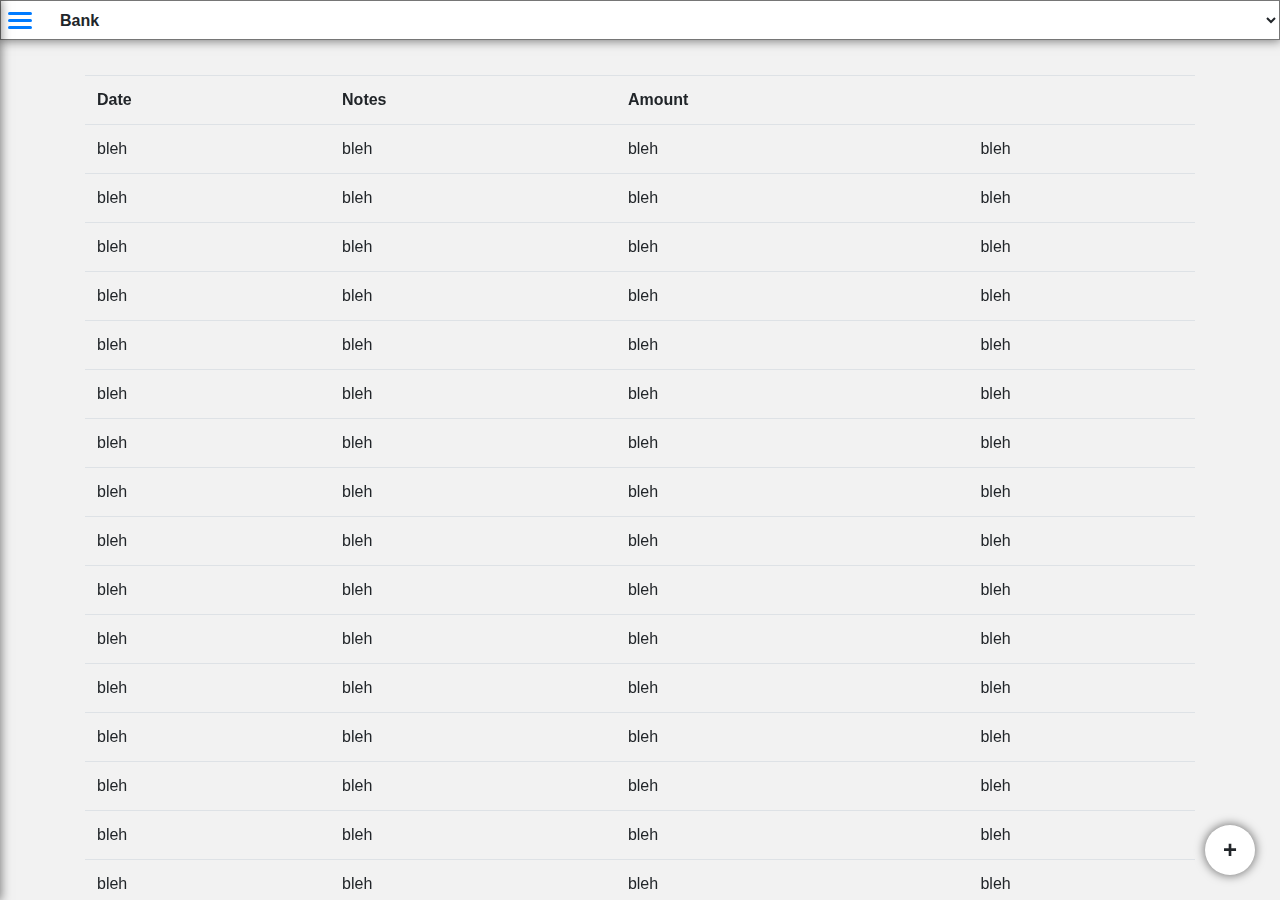
<file: index.html>
<!DOCTYPE html>
<html>
    <head>
        <title>Expense Manager</title>
        <meta name='viewport' content='width=device-width, initial-scale=1.0'>
        <link type='text/css' rel='stylesheet' href='bootstrap.css'>
        <link type='text/css' rel='stylesheet' href='style.css'>
    </head>
    <body>
        <div class='maindiv'>
            <div class='topnavbar shad shadonhover'>
                <select name="" id="">
                    <option value="">Bank</option>
                    <option value="">home</option>
                    <option value="">x</option>
                    <option value="">personalification</option>
                </select>
<!--
                <ul>
                    <li><a href=''>Bank</a></li>
                    <li><a href=''>home</a></li>
                    <li><a href=''>X</a></li>
                    <li><a href=''>Personalification</a></li>
                </ul>
-->
            </div>
            <div class='actbut shad shadonhover' onclick='action_show()'>
                <center class="actcenter">+</center>
                <div class="actstuff">
                    <div><a href="#">New Account</a></div>
                    <div><a href="#">New Log</a></div>
                </div>
            </div>
            <aside class="sidebar shad" onblur='sidebar_hide()'>
               <a class="sidebarhambug" onclick="sidebar_show()">
                   <div></div>
                   <div></div>
                   <div></div>
               </a>
               <nav>
                  <h1>Profile</h1>
                   <ul>
                       <li>Jitin</li>
                       <li><form action=""><input type="Password" placeholder="Change Password" maxlength="20"></form></li>
                       <li><a href="logs.html" target="theframe">Logs</a></li>
                       <li><a href="acc.html" target="theframe">Manage Accounts</a></li>
                       <li><a href="#">Sign Out</a></li>
                   </ul>
               </nav>
            </aside>
            <iframe name="theframe" src="log_d.html" frameborder="0" class="theframe"></iframe>
        </div>
        <script>
            var actions=false, sidebar=false;
            sidebarbut=document.getElementsByClassName('sidebar')[0];
            sidebarhambug=document.getElementsByClassName('sidebarhambug')[0];
            hambugline=sidebarhambug.children;
            actbut=document.getElementsByClassName('actbut')[0];
            actcenter=document.getElementsByClassName('actcenter')[0];
            actstuff=document.getElementsByClassName('actstuff')[0];
            console.log(sidebarhambug.childNodes[1].style.transform);
//            function lock(){thelock=true;console.log('LOCKED');}
//            function unlock(){thelock=false;console.log('UNLOCKED');}
            function action_show(){
                console.log('showing actions');
                if (false){//if (!actions){
                    console.log(actcenter + actcenter.style);
                    actions=true;
                    actbut.style.transform="translate(calc(-100% - 25px), calc(-100% - 25px))";
                    actbut.style.width="50vw";
                    actcenter.style.display="none";
                    actstuff.style.display="block";
                }
                else action_hide()
            }
            document.getElementsByClassName('sidebar')[0].addEventListener("onclick", action_hide(), true);
            console.log(document.getElementsByTagName('iframe')[0]);
            function action_hide(){
                console.log('hiding actions');
                if (false){//(actions){
                    actions=false;
                    actbut.style.transform="translate(calc(-100% - 25px), calc(-100% - 25px))";
                    actbut.style.width="50px";
                    actcenter.style.display="block";
                    actstuff.style.display="none";
                }
            }
            function sidebar_show(){
                console.log("showing sidebar");
                if (!sidebar){
                    console.log(sidebarbut + sidebarbut.style);
                    sidebar=true;
                    sidebarbut.style.transform="translateX(0)";
                    sidebarhambug.style.transform="translateX(-100%)";
//                    for(var x=1; x<=5; x+=2)
//                        sidebarhambug.childNodes[x].style.backgroundColor='white';
                    sidebarhambug.childNodes[1].style.transform="rotate(-390deg)";
                    sidebarhambug.childNodes[5].style.transform="rotate(390deg)";
                    sidebarbut.focus();
                }
                else sidebar_hide();
            }
            function sidebar_hide(){
                console.log('hiding sidebar');
                if (sidebar){
                    sidebar=false;
                    sidebarbut.style.transform="translateX(-50vw)";
                    sidebarhambug.style.transform="translateX(0)";
                    sidebarhambug.childNodes[1].style.transform="rotate(0deg)";
                    sidebarhambug.childNodes[5].style.transform="rotate(0deg)";
                }
            }
        </script>
    </body>
</html>
</file>
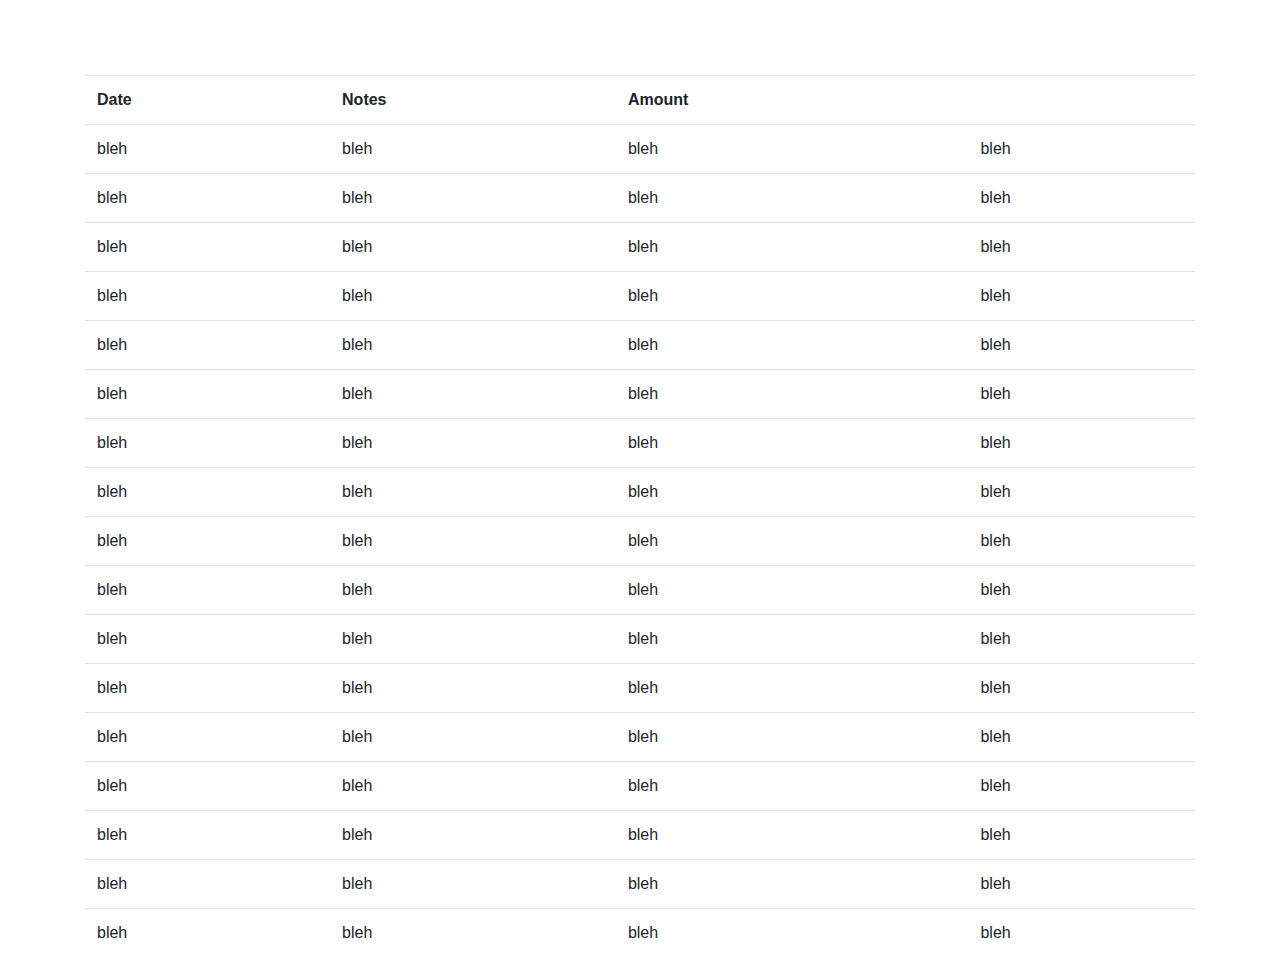
<file: log_d.html>
<!DOCTYPE html>
<html lang="en">
<head>
    <meta charset="UTF-8">
    <link rel="stylesheet" href="style.css">
    <link rel="stylesheet" href="bootstrap.css">
</head>
<body class="transbg">
    <div class="headpad container">
    <table class='table'>
        <tr>
            <th>Date</th>
            <th>Notes</th>
            <th>Amount</th>
            <th></th>
        </tr>
        <tr>
            <td>bleh</td>
            <td>bleh</td>
            <td>bleh</td>
            <td>bleh</td>
        </tr>
        <tr>
            <td>bleh</td>
            <td>bleh</td>
            <td>bleh</td>
            <td>bleh</td>
        </tr>
        <tr>
            <td>bleh</td>
            <td>bleh</td>
            <td>bleh</td>
            <td>bleh</td>
        </tr>
        <tr>
            <td>bleh</td>
            <td>bleh</td>
            <td>bleh</td>
            <td>bleh</td>
        </tr>
        <tr>
            <td>bleh</td>
            <td>bleh</td>
            <td>bleh</td>
            <td>bleh</td>
        </tr>
        <tr>
            <td>bleh</td>
            <td>bleh</td>
            <td>bleh</td>
            <td>bleh</td>
        </tr>
        <tr>
            <td>bleh</td>
            <td>bleh</td>
            <td>bleh</td>
            <td>bleh</td>
        </tr>
        <tr>
            <td>bleh</td>
            <td>bleh</td>
            <td>bleh</td>
            <td>bleh</td>
        </tr>
        <tr>
            <td>bleh</td>
            <td>bleh</td>
            <td>bleh</td>
            <td>bleh</td>
        </tr>
        <tr>
            <td>bleh</td>
            <td>bleh</td>
            <td>bleh</td>
            <td>bleh</td>
        </tr>
        <tr>
            <td>bleh</td>
            <td>bleh</td>
            <td>bleh</td>
            <td>bleh</td>
        </tr>
        <tr>
            <td>bleh</td>
            <td>bleh</td>
            <td>bleh</td>
            <td>bleh</td>
        </tr>
        <tr>
            <td>bleh</td>
            <td>bleh</td>
            <td>bleh</td>
            <td>bleh</td>
        </tr>
        <tr>
            <td>bleh</td>
            <td>bleh</td>
            <td>bleh</td>
            <td>bleh</td>
        </tr>
        <tr>
            <td>bleh</td>
            <td>bleh</td>
            <td>bleh</td>
            <td>bleh</td>
        </tr>
        <tr>
            <td>bleh</td>
            <td>bleh</td>
            <td>bleh</td>
            <td>bleh</td>
        </tr>
        <tr>
            <td>bleh</td>
            <td>bleh</td>
            <td>bleh</td>
            <td>bleh</td>
        </tr>
    </table>
</div>
</body>
</html>
</file>
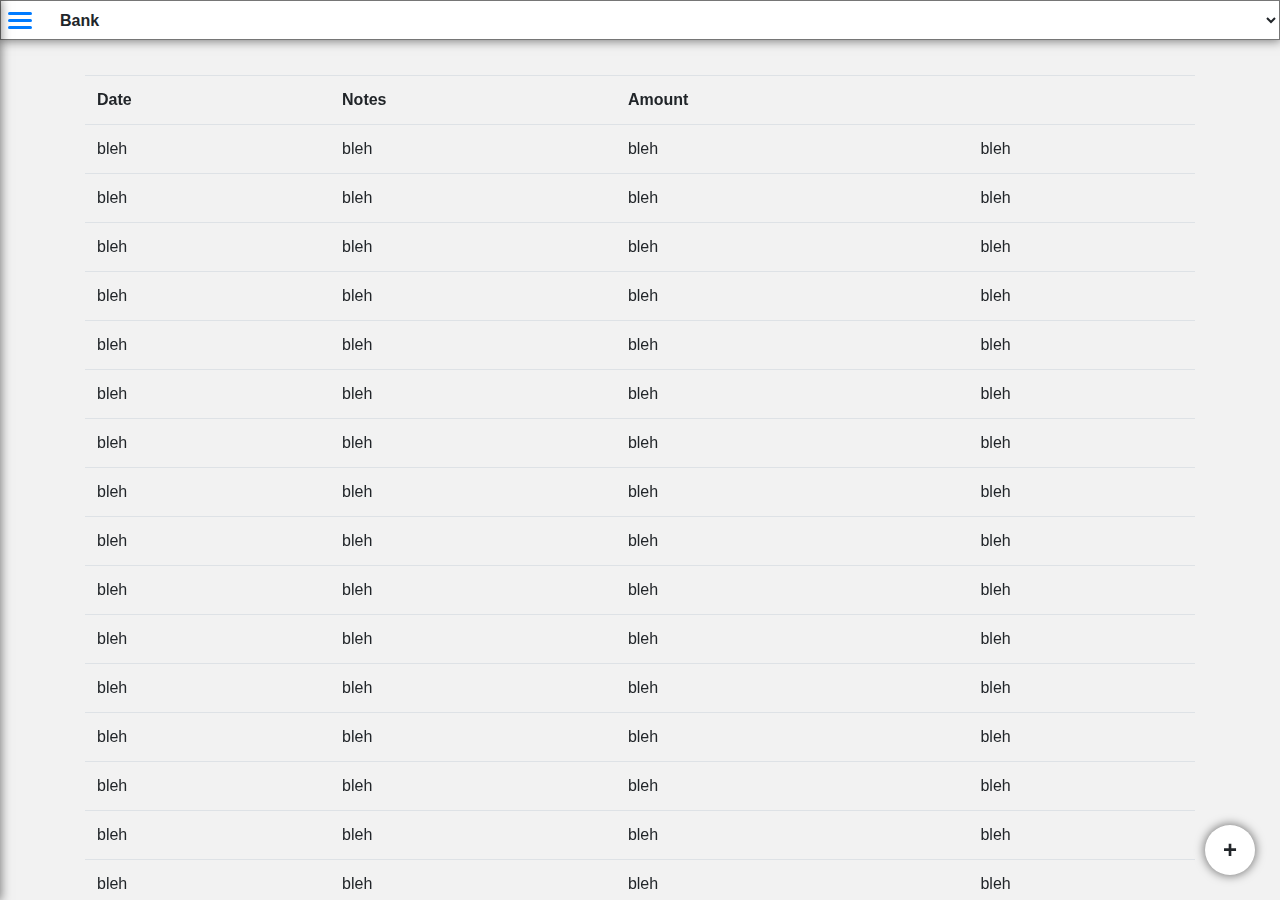
<file: logs.html>
<!DOCTYPE html>
<html>
    <head>
        <title>Expense Manager</title>
        <meta name='viewport' content='width=device-width, initial-scale=1.0'>
        <link type='text/css' rel='stylesheet' href='bootstrap.css'>
        <link type='text/css' rel='stylesheet' href='style.css'>
    </head>
    <body>
        <div class='maindiv'>
            <div class='topnavbar shad shadonhover'>
                <select name="" id="">
                    <option value="">Bank</option>
                    <option value="">home</option>
                    <option value="">x</option>
                    <option value="">personalification</option>
                </select>
<!--
                <ul>
                    <li><a href=''>Bank</a></li>
                    <li><a href=''>home</a></li>
                    <li><a href=''>X</a></li>
                    <li><a href=''>Personalification</a></li>
                </ul>
-->
            </div>
            <div class='actbut shad shadonhover' onclick='action_show()'>
                <center class="actcenter">+</center>
                <div class="actstuff">
                    <div><a href="#">New Account</a></div>
                    <div><a href="#">New Log</a></div>
                </div>
            </div>
            <aside class="sidebar shad" onblur='sidebar_hide()'>
               <a class="sidebarhambug" onclick="sidebar_show()">
                   <div></div>
                   <div></div>
                   <div></div>
               </a>
               <nav>
                  <h1>Profile</h1>
                   <ul>
                       <li>Jitin</li>
                       <li><form action=""><input type="Password" placeholder="Change Password" maxlength="20"></form></li>
                       <li><a href="logs.html" target="theframe">Logs</a></li>
                       <li><a href="acc.html" target="theframe">Manage Accounts</a></li>
                       <li><a href="#">Sign Out</a></li>
                   </ul>
               </nav>
            </aside>
            <iframe name="theframe" src="log_d.html" frameborder="0" class="theframe"></iframe>
        </div>
        <script>
            var actions=false, sidebar=false;
            sidebarbut=document.getElementsByClassName('sidebar')[0];
            sidebarhambug=document.getElementsByClassName('sidebarhambug')[0];
            hambugline=sidebarhambug.children;
            actbut=document.getElementsByClassName('actbut')[0];
            actcenter=document.getElementsByClassName('actcenter')[0];
            actstuff=document.getElementsByClassName('actstuff')[0];
            console.log(sidebarhambug.childNodes[1].style.transform);
//            function lock(){thelock=true;console.log('LOCKED');}
//            function unlock(){thelock=false;console.log('UNLOCKED');}
            function action_show(){
                console.log('showing actions');
                if (false){//if (!actions){
                    console.log(actcenter + actcenter.style);
                    actions=true;
                    actbut.style.transform="translate(calc(-100% - 25px), calc(-100% - 25px))";
                    actbut.style.width="50vw";
                    actcenter.style.display="none";
                    actstuff.style.display="block";
                }
                else action_hide()
            }
            document.getElementsByClassName('sidebar')[0].addEventListener("onclick", action_hide(), true);
            console.log(document.getElementsByTagName('iframe')[0]);
            function action_hide(){
                console.log('hiding actions');
                if (false){//(actions){
                    actions=false;
                    actbut.style.transform="translate(calc(-100% - 25px), calc(-100% - 25px))";
                    actbut.style.width="50px";
                    actcenter.style.display="block";
                    actstuff.style.display="none";
                }
            }
            function sidebar_show(){
                console.log("showing sidebar");
                if (!sidebar){
                    console.log(sidebarbut + sidebarbut.style);
                    sidebar=true;
                    sidebarbut.style.transform="translateX(0)";
                    sidebarhambug.style.transform="translateX(-100%)";
//                    for(var x=1; x<=5; x+=2)
//                        sidebarhambug.childNodes[x].style.backgroundColor='white';
                    sidebarhambug.childNodes[1].style.transform="rotate(-390deg)";
                    sidebarhambug.childNodes[5].style.transform="rotate(390deg)";
                    sidebarbut.focus();
                }
                else sidebar_hide();
            }
            function sidebar_hide(){
                console.log('hiding sidebar');
                if (sidebar){
                    sidebar=false;
                    sidebarbut.style.transform="translateX(-50vw)";
                    sidebarhambug.style.transform="translateX(0)";
                    sidebarhambug.childNodes[1].style.transform="rotate(0deg)";
                    sidebarhambug.childNodes[5].style.transform="rotate(0deg)";
                }
            }
        </script>
    </body>
</html>
</file>
<file: style.css>
:root{
    --topnavbarheight:40px;
    --actbutsize:50px;
    --transtime:0.25s;
    --transtime2:0.5s;
    --hambugbg:rgb(50,50,50);
    --theblue:#007bff;
    --selectcolor:rgba(0,0,0,0.1)
}
html{
    overflow-x:hidden;
}
*{
    top:0;
    left:0;
    margin:0;
    padding:0;
    text-decoration:none;
}
a{color:var(--theblue);}
a:hover{color:var(--theblue);}
.transbg{background-color:transparent;}
.shad{
    box-shadow:0 0 10px 1px rgba(0,0,0,0.5);
}
.shadonhover:hover{
    box-shadow:0 2px 10px 1px rgba(0,0,0,0.5);
}
a{
    text-decoration:none;
}
a:hover{
    text-decoration:none;
}
.maindiv{
    position:relative;
    background-color:rgba(0,0,0, 0.05);
    min-height:100vh;
    height:100%;
    width:100vw;
}
.topnavbar{
    position:sticky;
    top:0;
    z-index: 10;
}
.topnavbar select{
    outline:none;
    display:list-item;
    min-width:90%;
    width:100%;
    padding-left:calc(var(--topnavbarheight) + 15px);
    height:var(--topnavbarheight);
    position:relative;
    background-color: white;
    flex-wrap:wrap;
    align-items:center;
    overflow-x:hidden;
    font-weight: 600;
    color:var(--thehambugbg);
}
.topnavbar select:hover{color:var(--theblue);}
.theframe{
    position:fixed;
    top:0;
    left:0;
    margin:0;
    padding:0;
    width:100vw;
    height:100vh;
    z-index:0;
}
.actbut{
    position:fixed;
    left:100%;
    top:100%;
    cursor: pointer;
    transform:translate(calc(-100% - var(--actbutsize)/2), calc(-100% - var(--actbutsize)/2));
    width:var(--actbutsize);
    height:var(--actbutsize);
    border-radius:calc(var(--actbutsize)/2);
    border:none;
    display:flex;
    align-items: center;
    justify-content: center;
    background-color:white;
    transition:width var(--transtime) ease-out, height var(--transtime) ease-in, transform 0.25s ease-out;
    overflow:hidden;
    z-index: 10;
}
.actstuff{
    display:none;
    position:relative;
    width:100%;
    height:100%;
    font-weight: 500;
}
.actstuff>*{
    display:flex;
    align-items: center;
    width:50%;
    height:100%;
    float:left;
    background-color:transparent;
}
.actstuff>*:hover{
    background-color:var(--selectcolor);
}
.actstuff a{width:100%;text-align: center;}
.actbut:hover{
    transform:translate(calc(-100% - 25px), calc(-100% - 25px));
    width:50vw;
}
.actcenter{
    font-size:1.5em;
    font-weight: 700;
    display:block;
}
.actbut:hover .actcenter{
    display:none;
}
.actbut:hover .actstuff{
    display:block
}
.headpad{
    padding-top:calc(var(--topnavbarheight) + 35px);
}
.sidebar{
    left:0;
    position:absolute;
    width:50vw;
    height:100vh;
    color:black;
    background-color:#FFFC;
    z-index: 20;
    transform:translateX(-50vw);
    transition:transform var(--transtime2) ease-out;
}
.sidebar>nav{
    height:100%;
    width:100%;
    font-weight: 500; 
    display:flex;
    flex-wrap:wrap;
    align-items:center;
    justify-content: center;
    overflow-y:auto;
}
.sidebar>nav::-webkit-scrollbar{background:transparent;}
.sidebar>nav::-webkit-scrollbar-thumb{background:rgba(0,0,0,0.1);}
.sidebarhambug{
    position:absolute;
    top:0;
    left:100%;
    height:var(--topnavbarheight);
    width:var(--topnavbarheight);
/*    margin:0px 5px;*/
/*
    border-top-right-radius:50%;
    border-bottom-right-radius:50%;
*/
    background-color:transparent;
    display:flex;
    flex-direction: column;
    justify-content: center;
    align-items:center;
    cursor:pointer;
    transition:transform var(--transtime2) ease-out;
}
.sidebarhambug > div{
    border-radius: 4px;
    margin-top: 2px;
    margin-bottom: 2px;
    display:block;
    width:60%;
    height:3px;
    background-color:var(--hambugbg);
    transition: var(--transtime2) ease-out;
}
.sidebarhambug:hover>div{
    background-color:#007bff;
}
.sidebar nav *{
    width:100%;
    text-align: center;
    padding-bottom:10px;
    padding-top:10px;
    transition: background-color var(--transtime) ease-out;
}

.sidebar nav li:hover{
    background-color:var(--selectcolor);
}
.sidebar nav li:nth-child(1):hover{
    background-color: transparent;
}
.sidebar nav ul>li:nth-child(2){
    padding:0;
}
.sidebar nav form{
    padding:0;
}
.sidebar nav li input{
    background-color: transparent;
    border:none;
}
.sidebar nav li a{
    display:block;
    padding:0;
}
</file>
